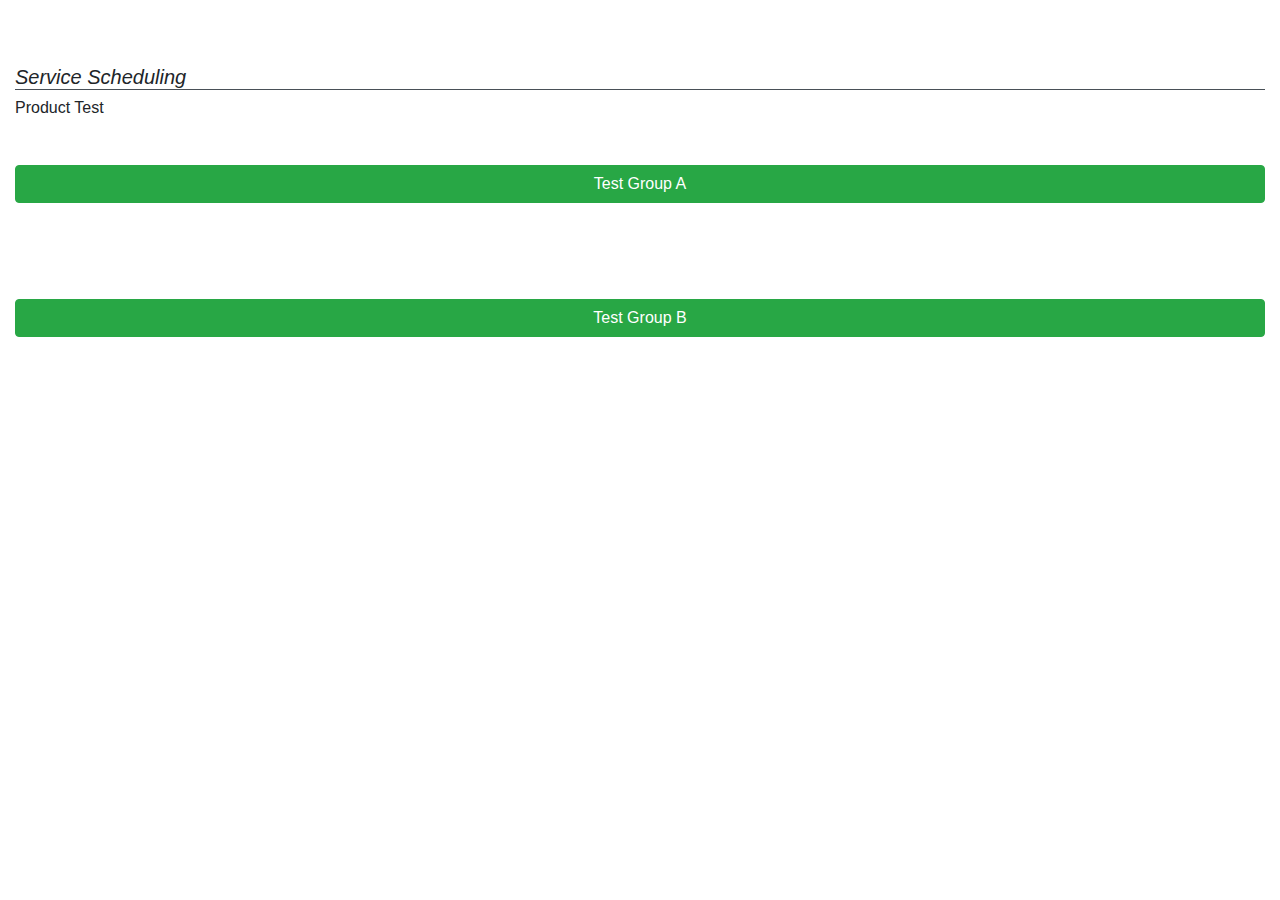
<file: www/index.html>
<!DOCTYPE html>
<html lang="en">

<head>

  <meta charset="utf-8">
  <meta name="viewport" content="width=device-width, initial-scale=1, shrink-to-fit=no">
  <meta name="description" content="Service scheduling made easy!">
  <meta name="author" content="Service Scheduling">

  <title>Service Scheduling</title>

  <!-- Bootstrap core CSS -->
  <link href="vendor/bootstrap/css/bootstrap.min.css" rel="stylesheet">

  <!-- FontAwesome -->
  <link href="vendor/fontawesome/css/all.min.css" rel="stylesheet">

  <!-- Custom styles for this template -->
  <link href="css/service-scheduling.css" rel="stylesheet">

</head>

<body>

  <div class="d-flex" id="wrapper">

    <!-- Page Content -->
    <div id="page-content-wrapper">
      <div id="main-content" class="container-fluid">
        <h4>Service Scheduling</h4>
        <h6 class="mb-5">Product Test</h6>
        <a class="btn btn-block btn-success mt-5" href="page.html#test-a">Test Group A</a>
        <br/>
        <br/>
        <a class="btn btn-block btn-success mt-5" href="page.html#test-b">Test Group B</a>
      </div>
    </div>
    <!-- /#page-content-wrapper -->

  </div>
  <!-- /#wrapper -->

  <!-- Bootstrap core JavaScript -->
  <script src="vendor/jquery/jquery.min.js"></script>
  <script src="vendor/bootstrap/js/bootstrap.bundle.min.js"></script>

</body>

</html>
</file>
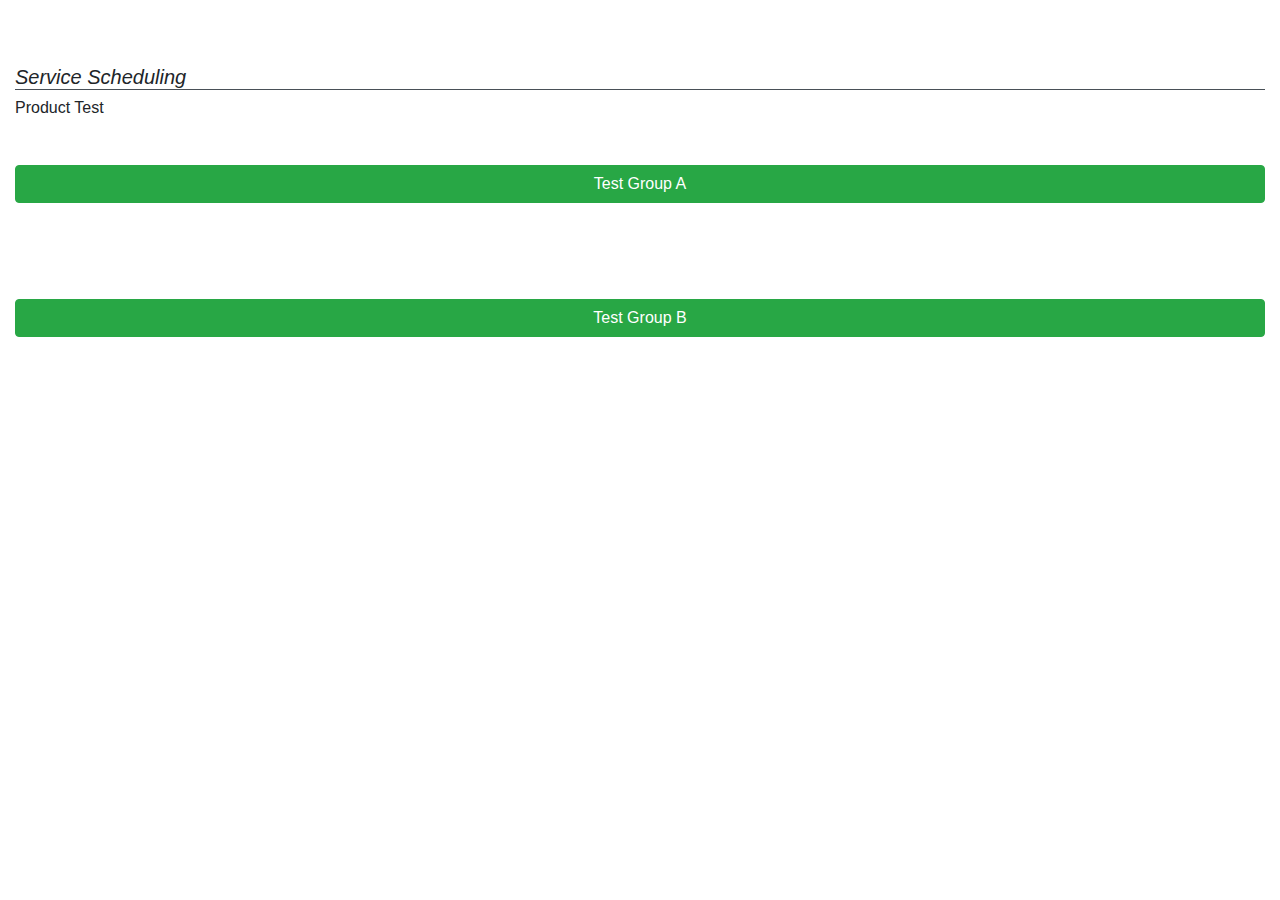
<file: www/page.html>
<!DOCTYPE html>
<html lang="en">

<head>

  <meta charset="utf-8">
  <meta name="viewport" content="width=device-width, initial-scale=1, shrink-to-fit=no">
  <meta name="description" content="Service scheduling made easy!">
  <meta name="author" content="Service Scheduling">

  <title>Service Scheduling</title>

  <!-- Bootstrap core CSS -->
  <link href="vendor/bootstrap/css/bootstrap.min.css" rel="stylesheet">

  <!-- FontAwesome -->
  <link href="vendor/fontawesome/css/all.min.css" rel="stylesheet">

  <!-- Custom styles for this template -->
  <link href="css/service-scheduling.css" rel="stylesheet">

</head>

<body>

  <div class="d-flex" id="wrapper">

    <!-- Sidebar -->
    <div class="bg-light border-right" id="sidebar-wrapper">
      <div class="sidebar-heading">Service Scheduling</div>
      <div id="side-nav" class="list-group list-group-flush">
        <a href="#" data-nav="home" class="list-group-item list-group-item-action bg-light">Home</a>
        <a href="#" data-nav="profile" class="list-group-item list-group-item-action bg-light">Profile</a>
        <a href="#" data-nav="appointments" class="list-group-item list-group-item-action bg-light">Appointments</a>
        <a href="#" data-nav="invites" class="list-group-item list-group-item-action bg-light">Invites</a>
        <a href="#" data-nav="schedule" class="list-group-item list-group-item-action bg-light">Schedule Meeting</a>
        <a href="#" data-nav="settings" class="list-group-item list-group-item-action bg-light">Settings</a>
        <a href="#" data-nav="cancel" class="list-group-item list-group-item-action bg-light mt-5 cancel">Cancel</a>
        <a href="#" data-nav="results" class="list-group-item list-group-item-action bg-light results">Results</a>
      </div>
    </div>
    <!-- /#sidebar-wrapper -->

    <!-- Page Content -->
    <div id="page-content-wrapper">

      <nav class="navbar navbar-expand-lg navbar-light bg-light border-bottom fixed-top">
        <button id="menu-toggle" class="navbar-toggler float-left" type="button">
          <span class="navbar-toggler-icon"></span>
        </button>
        <span class="app-title">Service Scheduling</span>
      </nav>

      <div id="main-content" class="container-fluid">
        <!-- Loaded By Ajax -->
      </div>
    </div>
    <!-- /#page-content-wrapper -->

  </div>
  <!-- /#wrapper -->

  <!--Info Modal-->
  <div id="info-modal" class="modal fade" tabindex="-1" role="dialog">
    <div class="modal-dialog" role="document">
      <div class="modal-content">
        <div class="modal-header">
          <h5 id="info-modal-title" class="modal-title">Info Modal</h5>
          <button type="button" class="close" data-dismiss="modal" aria-label="Close">
            <span aria-hidden="true">&times;</span>
          </button>
        </div>
        <div class="modal-body">
          <p id="info-modal-message">Modal body text goes here.</p>
        </div>
        <div class="modal-footer">
          <button type="button" class="btn btn-secondary" data-dismiss="modal">OK</button>
        </div>
      </div>
    </div>
  </div>

  <!--Pick Modal-->
  <div id="pick-modal" class="modal fade" tabindex="-1" role="dialog">
    <div class="modal-dialog" role="document">
      <div class="modal-content">
        <div class="modal-header">
          <h5 id="pick-modal-title" class="modal-title">Meet Max Power</h5>
          <button type="button" class="close" data-dismiss="modal" aria-label="Close">
            <span aria-hidden="true">&times;</span>
          </button>
        </div>
        <div class="modal-body">
          <p>Select a free Appointment with <b>Max Power</b>.</p>
          <table class="table agent-table">
            <thead>
              <tr>
                <th></th>
                <th class="availability availability-all">Mon</th>
                <th class="availability availability-some">Tue</th>
                <th class="availability availability-all">Wed</th>
                <th class="availability availability-some">Thu</th>
                <th class="availability availability-none">Fri</th>
              </tr>
            </thead>
            <tbody>
                <tr>
                  <td>08-10</td>
                  <td><i class="fa fa-check"></i></td>
                  <td><i class="fa fa-times"></i></td>
                  <td><i class="fa fa-check"></i></td>
                  <td><i class="fa fa-check"></i></td>
                  <td><i class="fa fa-times"></i></td>
                </tr>
                <tr>
                  <td>10-12</td>
                  <td><i class="fa fa-check"></i></td>
                  <td><i class="fa fa-times"></i></td>
                  <td><i class="fa fa-check"></i></td>
                  <td><i class="fa fa-check"></i></td>
                  <td><i class="fa fa-times"></i></td>
                </tr>
                <tr>
                  <td>13-15</td>
                  <td><i class="fa fa-check"></i></td>
                  <td><i class="fa fa-check"></i></td>
                  <td><i class="fa fa-check"></i></td>
                  <td><i class="fa fa-times"></i></td>
                  <td><i class="fa fa-times"></i></td>
                </tr>
                <tr>
                  <td>15-17</td>
                  <td><i class="fa fa-check"></i></td>
                  <td><i class="fa fa-check"></i></td>
                  <td><i class="fa fa-check"></i></td>
                  <td><i class="fa fa-times"></i></td>
                  <td><i class="fa fa-times"></i></td>
                </tr>
            </tbody>
          </table>
        </div>
        <div class="modal-footer">
          <div class="schedule-info float-left">
            <span><i class="fa fa-check"></i> Available</span>
            <br/>
            <span><i class="fa fa-times"></i> Booked</span>
          </div>
          <button type="button" class="btn btn-secondary float-right" data-dismiss="modal">Cancel</button>
        </div>
      </div>
    </div>
  </div>

  <!-- Bootstrap core JavaScript -->
  <script src="vendor/jquery/jquery.min.js"></script>
  <script src="vendor/bootstrap/js/bootstrap.bundle.min.js"></script>
  <script src="js/service-scheduling.js?_v=2"></script>

</body>

</html>
</file>
<file: www/css/service-scheduling.css>
/*!
 * Start Bootstrap - Simple Sidebar (https://startbootstrap.com/template-overviews/simple-sidebar)
 * Copyright 2013-2019 Start Bootstrap
 * Licensed under MIT (https://github.com/BlackrockDigital/startbootstrap-simple-sidebar/blob/master/LICENSE)
 */
body {
  overflow-x: hidden;
}

#sidebar-wrapper {
  min-height: 100vh;
  margin-left: -15rem;
  -webkit-transition: margin .25s ease-out;
  -moz-transition: margin .25s ease-out;
  -o-transition: margin .25s ease-out;
  transition: margin .25s ease-out;
}

#sidebar-wrapper .sidebar-heading {
  padding: 0.875rem 1.25rem;
  font-size: 1.2rem;
}

#sidebar-wrapper .list-group {
  width: 15rem;
}

#page-content-wrapper {
  min-width: 100vw;
}

#wrapper.toggled #sidebar-wrapper {
  margin-left: 0;
}

@media (min-width: 768px) {
  #sidebar-wrapper {
    margin-left: 0;
  }

  #page-content-wrapper {
    min-width: 0;
    width: 100%;
  }

  #wrapper.toggled #sidebar-wrapper {
    margin-left: -15rem;
  }
}

.list-group-item.list-group-item-action.bg-light.active {
  background-color: #495057 !important;
  color: #f8f9fa;
}

ul.appointment-list {
  list-style-type: none;
  padding-left: 10px;
  padding-right: 10px;
}
ul.appointment-list li.appointment-list-entry {
  padding-bottom: 5px;
  border-bottom: 1px solid #495057;
}
ul.appointment-list li.appointment-list-entry:last-child {
  border: none;
}

ul.company-list {
  list-style-type: none;
  padding-left: 10px;
  padding-right: 10px;
}
ul.company-list li.company-list-entry {
  text-decoration: underline;
  cursor: pointer;
  margin-bottom: 10px;
}

#main-content {
  margin-top: 65px;
  margin-bottom: 10px;
}
.home-content {
  padding-bottom: 55px;
}
.home-footer {
  padding: 10px;
  height: 55px;
  background: white;
}

#sidebar-wrapper {
  position: fixed;
  top: 0;
  z-index: 1000;
}

.check {
  margin-left: 20px;
}

h4 {
  border-bottom: 1px solid #495057;
  font-style: italic;
  font-size: 20px;
}

.agent-list>.card {
  margin-bottom: 10px;
}
.agent-list.agent-list-a>.card {
  cursor: pointer;
}
.agent-list>.card h5.card-header {
  font-size: 16px;
  padding: 5px;
  font-weight: bold;
}
.agent-list>.card .card-body {
  padding: 5px;
  text-align: center;
}

.availability.availability-all{
  color: green;
}
.availability.availability-some{
  color: orange;
}
.availability.availability-none{
  color: red;
}

img.agent-image {
  border-radius: 50%;
  width: 30px;
  margin-right: 10px;
}

.agent-toggle {
  margin-top: 5px;
  margin-right: 5px;
}

.list-group-item.list-group-item-action.bg-light.results,
.list-group-item.list-group-item-action.bg-light.mt-5.cancel {
  border: none;
  font-style: italic;
  color: orange;
}

.table.agent-table th,
.table.agent-table td {
  text-align: center;
  padding: 0;
}
.table.agent-table tbody .fa-check {
  color: green;
  cursor: pointer;
}
.table.agent-table tbody .fa-times {
  color: red;
  cursor: not-allowed;
}

#pick-modal .modal-footer{
  display: block;
}
.schedule-info .fa-check{
  color: green;
}
.schedule-info .fa-times{
  color: red;
}
.schedule-info.schedule-info-b{
  text-align: right;
}
.schedule-info.schedule-info-a{
  text-align: center;
  font-size: 12px;
}

.app-title {
  font-size: 24px;
  font-weight: bold;
  font-style: italic;
  color: rebeccapurple;
  cursor: pointer;
}

body.test-a .test-case.test-case-b {
  display: none;
}
body.test-b .test-case.test-case-a {
  display: none;
}
</file>
